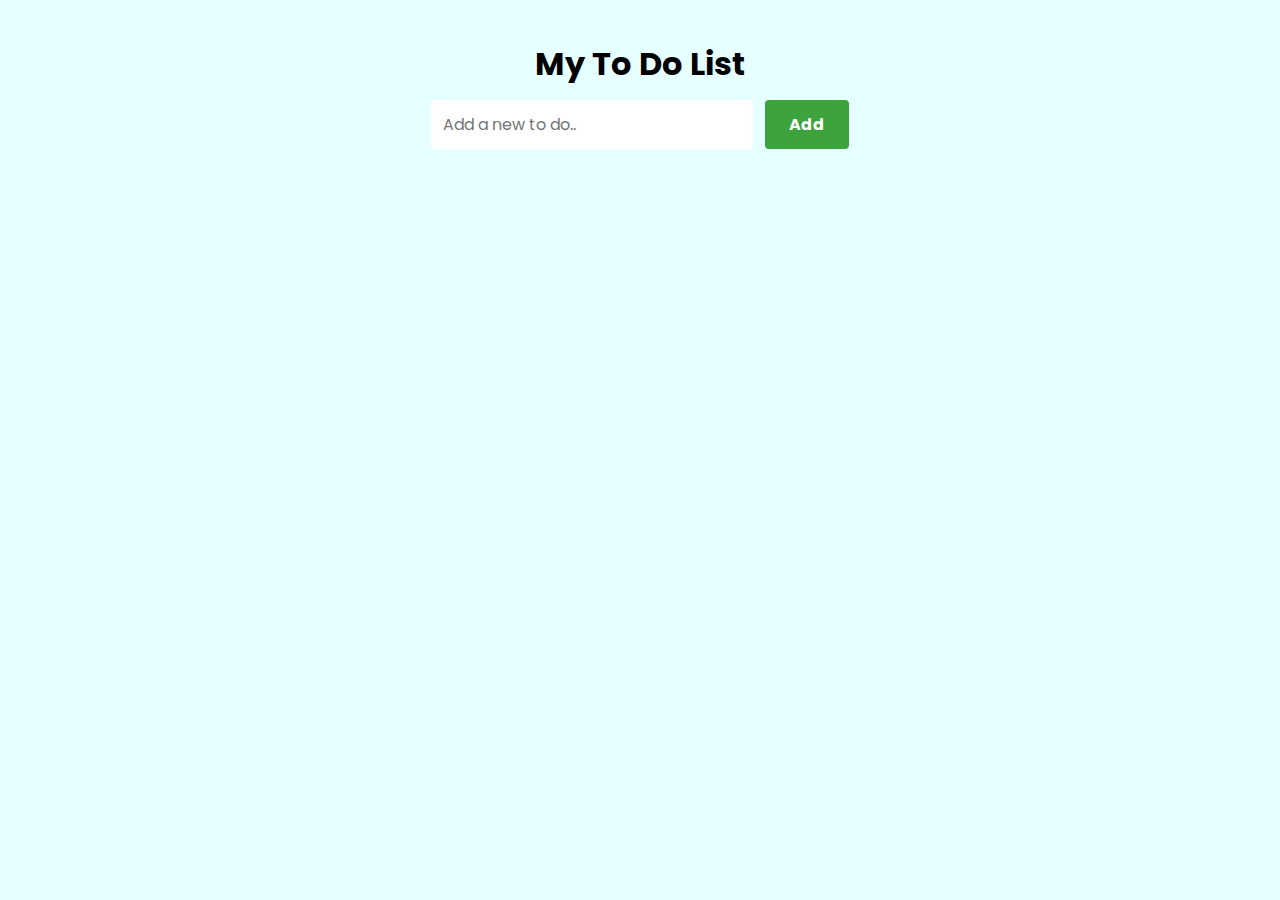
<file: index.html>
<!DOCTYPE html>
<html lang="en">
<head>
    <meta charset="UTF-8">
    <meta name="viewport" content="width=device-width, initial-scale=1.0">
    <link rel="stylesheet" href="style.css">
    <title>To Do List</title>
</head>
<body>
    <div class="container">
        <div class="inputContainer">
            <h1>My To Do List</h1>
            <input type="text" placeholder="Add a new to do.." id="inputBox">
            <input type="button" value="Add" id="addBtn">
        </div>
        <ul class="todoList" id="todoList">
        <!--
            <li>Task 1</li>
            <li>Task 2</li>
            <li>Task 3</li>
        -->
        </ul>
    </div>
    <script src="script.js"></script>
</body>
</html>
</file>
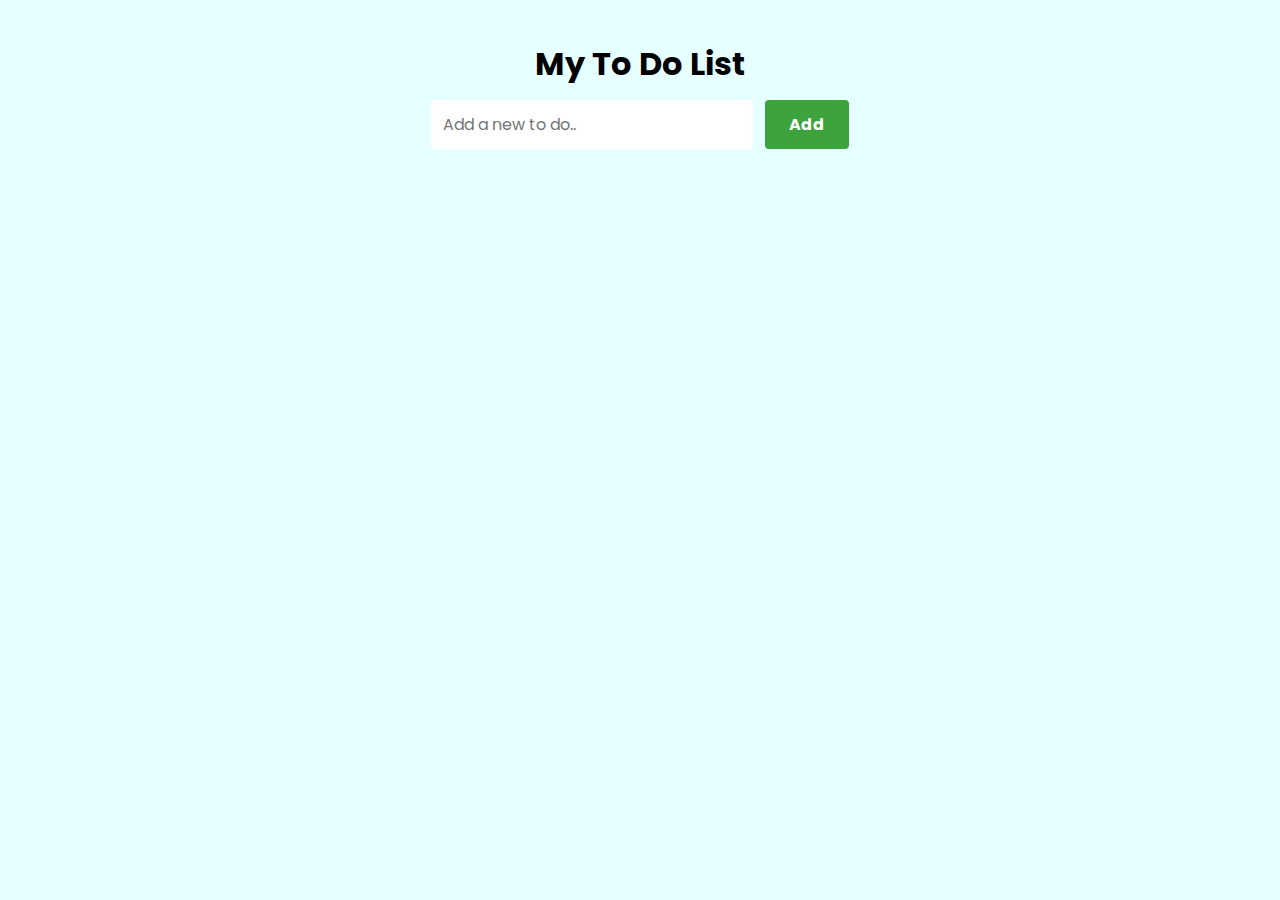
<file: IndexToDo.html>
<!DOCTYPE html>
<html lang="en">
<head>
    <meta charset="UTF-8">
    <meta name="viewport" content="width=device-width, initial-scale=1.0">
    <link rel="stylesheet" href="StyleToDo.css">
    <title>To Do List</title>
</head>
<body>
    <div class="container">
        <div class="inputContainer">
            <h1>My To Do List</h1>
            <input type="text" placeholder="Add a new to do.." id="inputBox">
            <input type="button" value="Add" id="addBtn">
        </div>
        <ul class="todoList" id="todoList">
        <!--
            <li>Task 1</li>
            <li>Task 2</li>
            <li>Task 3</li>
        -->
        </ul>
    </div>
    <script src="ScriptToDo.js"></script>
</body>
</html>
</file>
<file: style.css>
@import url('https://fonts.googleapis.com/css2?family=Poppins:ital,wght@0,100;0,200;0,300;0,400;0,500;0,600;0,700;0,800;0,900;1,100;1,200;1,300;1,400;1,500;1,600;1,700;1,800;1,900&display=swap');

*{
    margin: 0;
    padding: 0;
    box-sizing: border-box;
    font-family: "Poppins", sans-serif;
}

body{
    background-color: rgb(230,255,255);
}

.container{
    margin-top: 20px;
    display: flex;
    flex-direction: column;
    justify-content: center;
    align-items: center;
}

.inputContainer{
    width: 100%;
    max-width: 500px;
    text-align: center;
    padding: 20px;
}

.inputContainer input{
    border: none;
    outline: none;
    padding: 12px;
    margin-block: 12px;
    border-radius: 4px;
    font-size: 16px;
}

.inputContainer input[type="text"]{
    width: 70%;
}

.inputContainer input[type="button"]{
    background-color: #3da33d;
    color: white;
    font-weight: 700;
    margin-left: 8px;
    cursor: pointer;
    padding: 12px 24px;
}

.inputContainer input[type="button"]:hover{

    background-color: #60b160;
}

ul{
    width: 100%;
    max-width: 450px;
   /* display: flex;
    justify-content: center;
    flex-direction: column;
    align-items: center;*/
}

ul li{
    list-style-type: none;
    cursor: pointer;
    margin-block-end: 12px;
    border-radius: 8px;
    border: 0.25px solid #a19f9f;
    padding: 6px 12px;
    background-color: #ffffff;
    display: flex;
    align-items: center;
    justify-content: space-between;
    transition: background-color 0.5s;
}

ul li p{
    flex-grow: 1;
    padding: 2px;
}

ul li :hover{
    background-color: #cbcaca;
}

.btn{
    border: none;
    outline: none;
    font-size: 16px;
    background: none;
    font-weight: 600;
    padding: 8px;
    cursor: pointer;
}

.deleteBtn{
    color: #ff0000;
}

.editBtn{
    color: #008000;
}
</file>
<file: StyleToDo.css>
@import url('https://fonts.googleapis.com/css2?family=Poppins:ital,wght@0,100;0,200;0,300;0,400;0,500;0,600;0,700;0,800;0,900;1,100;1,200;1,300;1,400;1,500;1,600;1,700;1,800;1,900&display=swap');

*{
    margin: 0;
    padding: 0;
    box-sizing: border-box;
    font-family: "Poppins", sans-serif;
}

body{
    background-color: rgb(230,255,255);
}

.container{
    margin-top: 20px;
    display: flex;
    flex-direction: column;
    justify-content: center;
    align-items: center;
}

.inputContainer{
    width: 100%;
    max-width: 500px;
    text-align: center;
    padding: 20px;
}

.inputContainer input{
    border: none;
    outline: none;
    padding: 12px;
    margin-block: 12px;
    border-radius: 4px;
    font-size: 16px;
}

.inputContainer input[type="text"]{
    width: 70%;
}

.inputContainer input[type="button"]{
    background-color: #3da33d;
    color: white;
    font-weight: 700;
    margin-left: 8px;
    cursor: pointer;
    padding: 12px 24px;
}

.inputContainer input[type="button"]:hover{

    background-color: #60b160;
}

ul{
    width: 100%;
    max-width: 450px;
   /* display: flex;
    justify-content: center;
    flex-direction: column;
    align-items: center;*/
}

ul li{
    list-style-type: none;
    cursor: pointer;
    margin-block-end: 12px;
    border-radius: 8px;
    border: 0.25px solid #a19f9f;
    padding: 6px 12px;
    background-color: #ffffff;
    display: flex;
    align-items: center;
    justify-content: space-between;
    transition: background-color 0.5s;
}

ul li p{
    flex-grow: 1;
    padding: 2px;
}

ul li :hover{
    background-color: #cbcaca;
}

.btn{
    border: none;
    outline: none;
    font-size: 16px;
    background: none;
    font-weight: 600;
    padding: 8px;
    cursor: pointer;
}

.deleteBtn{
    color: #ff0000;
}

.editBtn{
    color: #008000;
}
</file>
